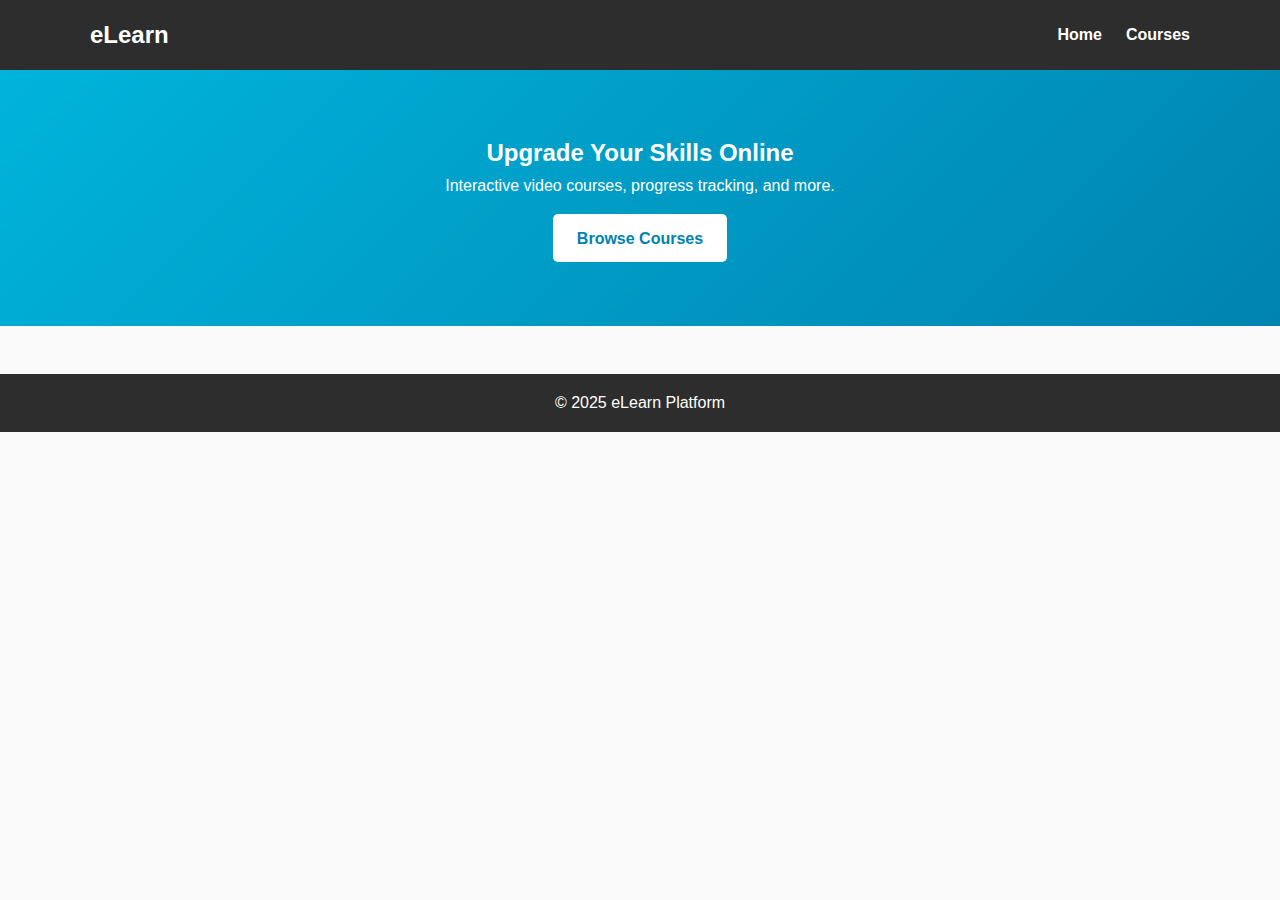
<file: index.html>
<!DOCTYPE html>
<html lang="en">
<head>
  <meta charset="UTF-8" />
  <meta name="viewport" content="width=device-width, initial-scale=1.0"/>
  <title>eLearn - Home</title>
  <link rel="stylesheet" href="styles.css" />
</head>
<body>
  <header>
    <nav>
      <h1>eLearn</h1>
      <ul>
        <li><a href="index.html">Home</a></li>
        <li><a href="courses.html">Courses</a></li>
      </ul>
    </nav>
  </header>

  <main>
    <section class="hero">
      <h2>Upgrade Your Skills Online</h2>
      <p>Interactive video courses, progress tracking, and more.</p>
      <a href="courses.html" class="btn">Browse Courses</a>
    </section>
  </main>

  <footer>
    <p>&copy; 2025 eLearn Platform</p>
  </footer>
</body>
</html>
</file>
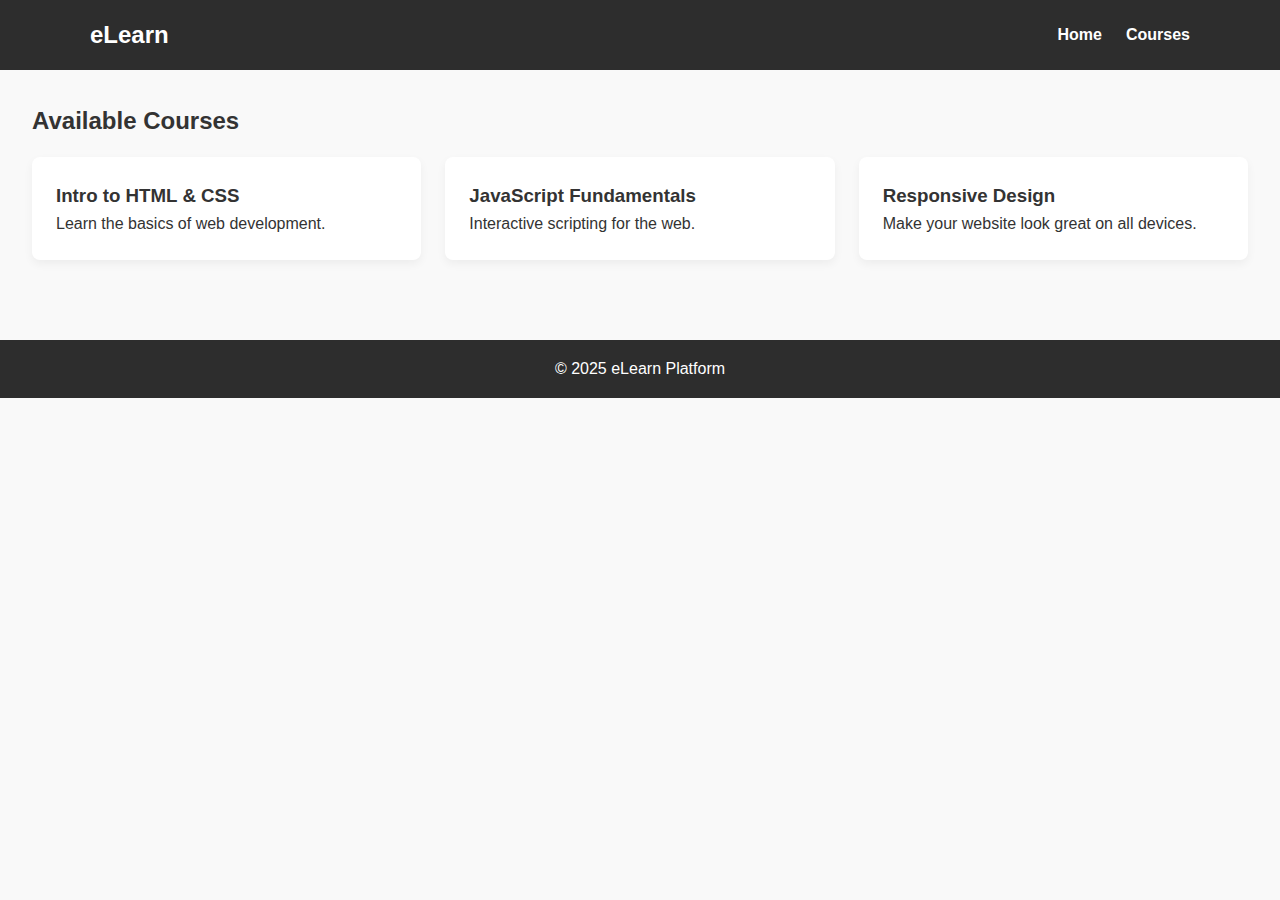
<file: courses.html>
<!DOCTYPE html>
<html lang="en">
<head>
  <meta charset="UTF-8">
  <title>Courses</title>
  <link rel="stylesheet" href="styles.css">
</head>
<body>
  <header>
    <nav>
      <h1>eLearn</h1>
      <ul>
        <li><a href="index.html">Home</a></li>
        <li><a href="courses.html">Courses</a></li>
      </ul>
    </nav>
  </header>

  <main>
    <section class="courses">
      <h2>Available Courses</h2>
      <div class="course-grid">
        <a href="course-detail.html" class="course-card">
          <h3>Intro to HTML & CSS</h3>
          <p>Learn the basics of web development.</p>
        </a>
        <a href="course-detail.html" class="course-card">
          <h3>JavaScript Fundamentals</h3>
          <p>Interactive scripting for the web.</p>
        </a>
        <a href="course-detail.html" class="course-card">
          <h3>Responsive Design</h3>
          <p>Make your website look great on all devices.</p>
        </a>
      </div>
    </section>
  </main>

  <footer>
    <p>&copy; 2025 eLearn Platform</p>
  </footer>
</body>
</html>
</file>
<file: styles.css>
* {
  box-sizing: border-box;
  margin: 0;
  padding: 0;
}

body {
  font-family: 'Segoe UI', sans-serif;
  background: #f9f9f9;
  color: #333;
  line-height: 1.6;
}

header {
  background: #2d2d2d;
  color: white;
  padding: 1rem;
}

nav {
  max-width: 1100px;
  margin: auto;
  display: flex;
  justify-content: space-between;
  align-items: center;
}

nav h1 {
  font-size: 1.5rem;
}

nav ul {
  list-style: none;
  display: flex;
  gap: 1.5rem;
}

nav ul li a {
  color: white;
  text-decoration: none;
  font-weight: bold;
}

.hero {
  padding: 4rem 2rem;
  text-align: center;
  background: linear-gradient(135deg, #00b4db, #0083b0);
  color: white;
}

.btn {
  display: inline-block;
  margin-top: 1rem;
  padding: 0.7rem 1.5rem;
  background: white;
  color: #0083b0;
  text-decoration: none;
  border-radius: 5px;
  font-weight: bold;
}

.courses {
  padding: 2rem;
}

.course-grid {
  display: grid;
  grid-template-columns: repeat(auto-fit, minmax(250px, 1fr));
  gap: 1.5rem;
  margin-top: 1rem;
}

.course-card {
  background: white;
  padding: 1.5rem;
  border-radius: 8px;
  box-shadow: 0 4px 10px rgba(0, 0, 0, 0.05);
  text-decoration: none;
  color: #333;
  transition: transform 0.2s;
}

.course-card:hover {
  transform: translateY(-5px);
}

.course-detail {
  padding: 2rem;
  max-width: 900px;
  margin: auto;
}

.progress-bar {
  margin-top: 1.5rem;
}

footer {
  background: #2d2d2d;
  color: white;
  text-align: center;
  padding: 1rem;
  margin-top: 3rem;
}
</file>
